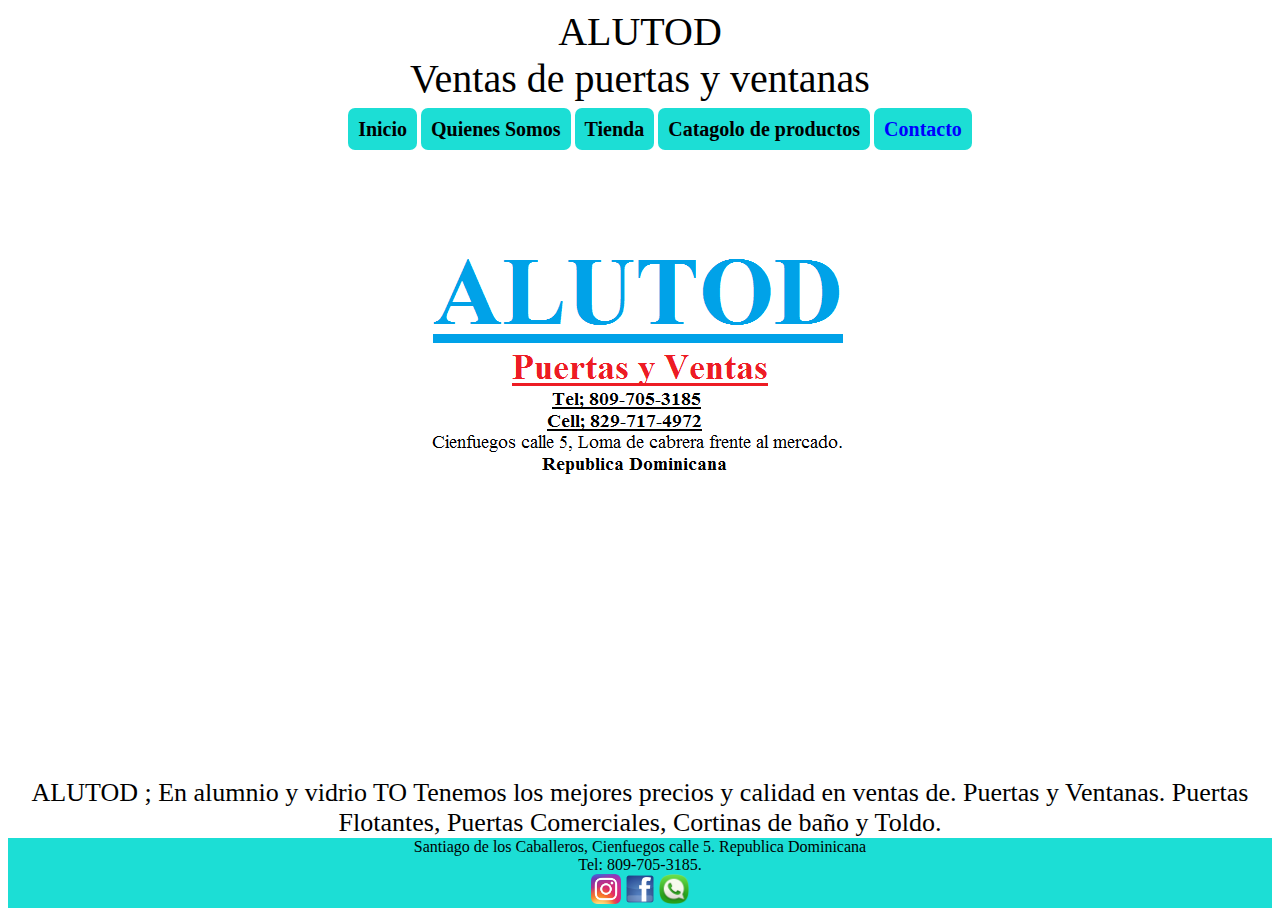
<file: public_html/index.html>
<!DOCTYPE html>
<!--
To change this license header, choose License Headers in Project Properties.
To change this template file, choose Tools | Templates
and open the template in the editor.
-->
<html>
    <head>
        <title>ALUTOD</title>
        <meta charset="UTF-8">
        <meta name="viewport" content="width=device-width, initial-scale=1.0">
        <link rel="stylesheet" type="text/css" href="css/estilos.css">
    </head>
    <body>
        <div id="cabecera">ALUTOD </br> Ventas de puertas y ventanas</div>
         <div id="menu">
        <ul> 
            <li><a href="">Inicio</a></li>
            <li><a href="">Quienes Somos</a></li>
            <li><a href="">Tienda</a></li>
            <li><a href="">Catagolo de productos</a></li>
            <li><a href="contacto.html">Contacto</a></li>
            </ul>
    </div>
        
        <div id="cuerpo">
        <img src="imagenes/imagen1.png"/></br>
        
        ALUTOD ; En alumnio y vidrio TO
        
       Tenemos los mejores precios y calidad en ventas de. Puertas y Ventanas.
        Puertas Flotantes, Puertas Comerciales, Cortinas de baño y Toldo.
          </br>
          </div> 
        <div id="pie"> Santiago de los Caballeros, Cienfuegos calle 5. Republica Dominicana</br>
              Tel: 809-705-3185.</br>
              <img src="imagenes/logo1.png" width="30px"/>
              <img src="imagenes/logo2.png" width="30px"/>
              <img src="imagenes/logo3.png" width="30px"/>
      
               
</div>
    </body>
</html>
</file>
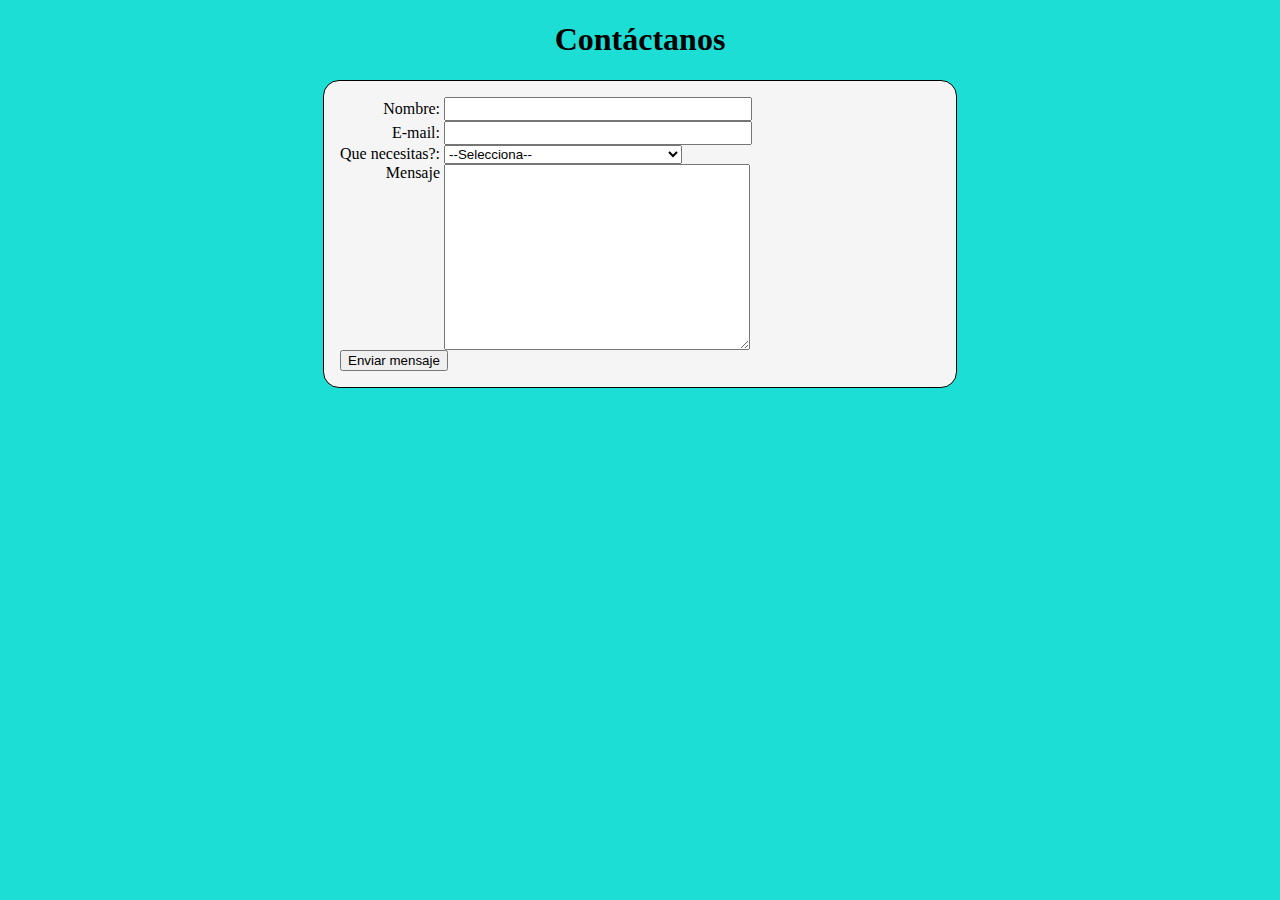
<file: public_html/contacto.html>
<!DOCTYPE html>
<!--
To change this license header, choose License Headers in Project Properties.
To change this template file, choose Tools | Templates
and open the template in the editor.
-->
<html>
    <head>
        <title>Formulario de Contacto</title>
        <meta charset="UTF-8">
        <meta name="viewport" content="width=device-width, initial-scale=1.0">
     <link rel="stylesheet" type="text/css" href="css/estilos.css">
    </head>
    <body id="fondo">
 
     
        <div>
            <h1>Contáctanos</h1>
            <form>
                <div>
                    <label for="nombre"> Nombre: </label>
                    <input type="text" id="nombre"/>
                </div>
                
                <div>
                      <label for="email"> E-mail: </label>
                    <input type="email" id="email"/>
                     </div>
                   
                <div>
                      <label for="asunto"> Que necesitas?: </label>
                      <select id="asunto" name="asunto">
                          <option value="" selected="selected">--Selecciona--<option>
                              </option>
                              <option value="comentar"> Quiero hacer un comentario</option>
                              <option value="info">Quiero tener informacion de su taller</option>
                              <option value="entrega">Pedir costos de cotizacion</option>
                              <option value="otro">Otro</option>
                      </select>
                </div>
  
                <div>
                    <label for="msg">Mensaje</label>
                    <textarea id="msg" cols="30" rows="10"></textarea>
                </div> 
                
                <div class="boton">
                    <button type="submit">Enviar mensaje</button>
                </div>
                  
            </form>
        </div>
    </body>
</html>
</file>
<file: public_html/css/estilos.css>
/*
To change this license header, choose License Headers in Project Properties.
To change this template file, choose Tools | Templates
and open the template in the editor.
*/
/* 
    Created on : Mar 3, 2017, 6:51:53 PM
    Author     : 00140176
*/

#cabecera{
    /*Aplicando tipo, alineacion y tamano de letra a la cabacera*/
font-family: Forte;
font-size: 40px;
text-align: center;
}
/* Aplicando estilos, color de fondo, alineamento, centralizando texto, color a la pagina*/
ul li{
list-style-type: none; 
background: #1CDED5;
display:inline;
font-size: 20px; 
font-weight: bold;
padding: 10px;
border-radius: 7px;
}
     #menu{
  text-align: center;
}
    #cuerpo{
        text-align: center;
        font-family: Magneto;
        font-size: 26px;
      
       
        }
    #pie{
        background: #1CDED5;
        text-align: center;
        }
        a:hover{
            color:red;
            font-size: 21px;
        }
        a{
            text-decoration: none;
        }
        form{
            /*centrando el formulario y poniendo borde*/
            margin: 0 auto;
            width: 600px;
            padding: 1em;
            border: 1px solid #000;
            border-radius: 1em;
            background: whitesmoke;
            }
            
            form{
                margin-top: 1em;
            }
            
            a:link{
                color:blue;
            }
            
            a:visited{
                color:black;
            }
            a:active{
                color:red;
            }
            label{
                display: inline-block;
                width: 100px;
                text-align: right;
            }
            input, textarea{
                font: 1em Arial;
                width: 300px;
            }
            input:focus, textarea:focus{
            border-color: red;
            }
            textarea{
                vertical-align: top;
            }
            h1{
                text-align: center;
            }
          
            #fondo{
            background: #1CDED5;
            }
</file>
